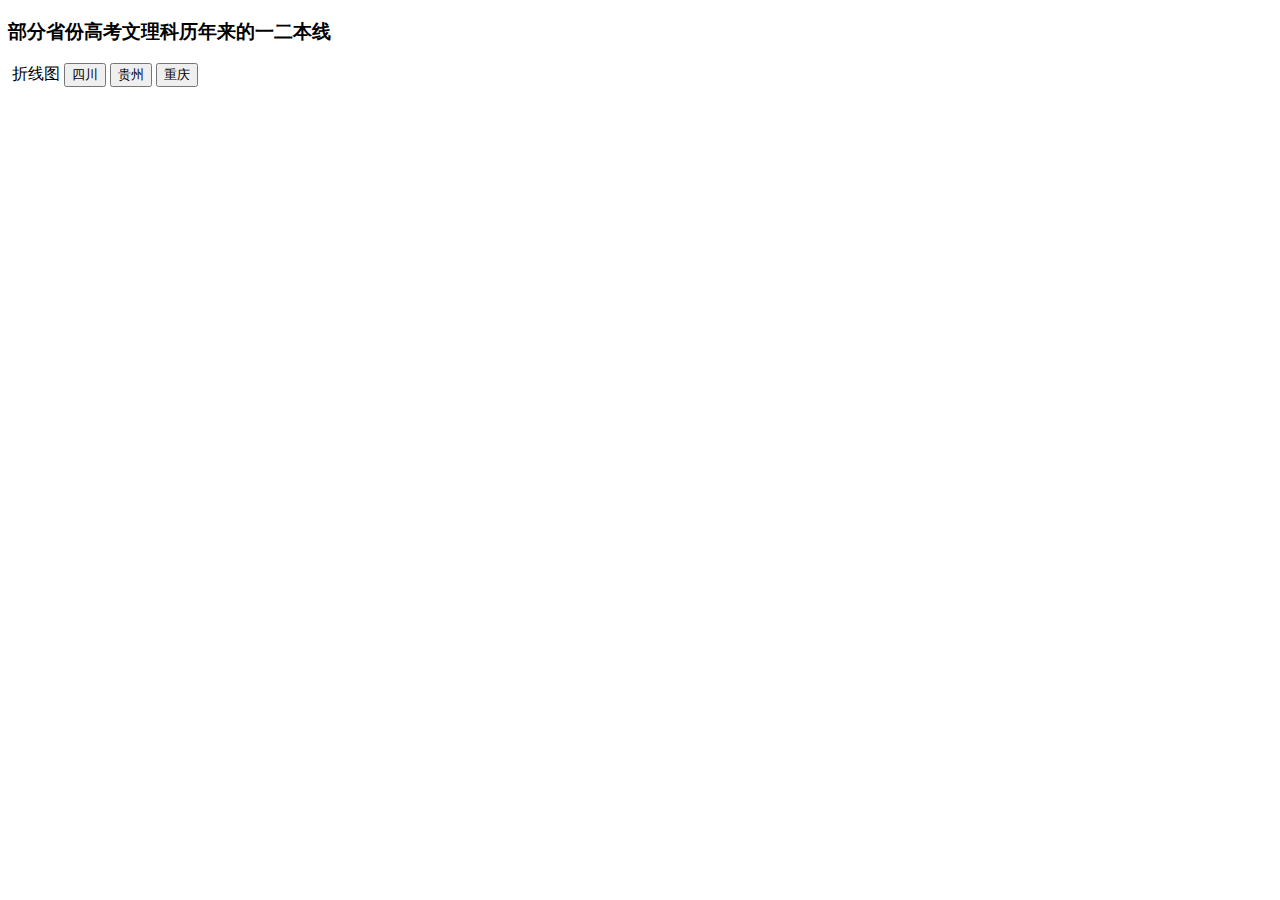
<file: echarts/src/main/resources/templates/index.html>
<!DOCTYPE html>
<html>
<head>
<meta charset="UTF-8">
<title>Echarts</title>
</head>
<script th:src="${'js/jquery.min.js'}"></script>
<script th:src="${'js/echarts.min.js'}"></script>
<script th:src="${'js/my.js'}"></script>
<body>
	<!-- <button class="button1" value="1">柱状图</button>
	<button class="button1" value="2">折线图</button>
	<button class="button1" value="3">饼图</button> -->
	<h3>部分省份高考文理科历年来的一二本线</h3>&nbsp;<span>折线图</span>
	<button class="button2" value="四川">四川</button>
	<button class="button2" value="贵州">贵州</button>
	<button class="button2" value="重庆">重庆</button>
	<br>
	<br>
	<div id="mydiv" style="width: 600px;height: 400px;"></div> 
</body>
</html>
</file>
